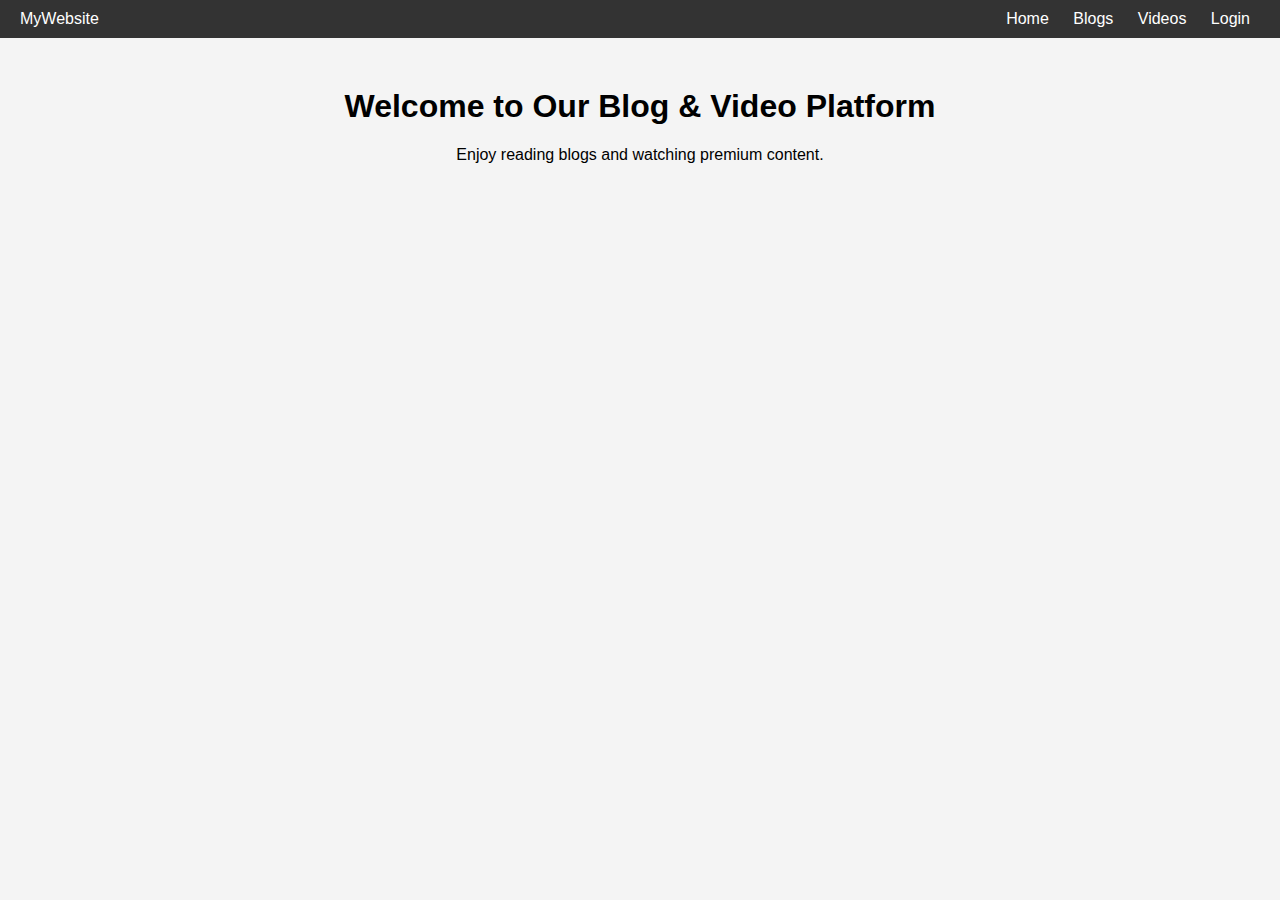
<file: index.html>
<!DOCTYPE html>
<html lang="en">
<head>
    <meta charset="UTF-8">
    <meta name="viewport" content="width=device-width, initial-scale=1.0">
    <title>Blog & Video Website</title>
    <link rel="stylesheet" href="styles.css">
</head>
<body>
    <nav>
        <div class="logo">MyWebsite</div>
        <div class="menu">
            <a href="index.html">Home</a>
            <a href="blogs.html">Blogs</a>
            <a href="videos.html">Videos</a>
            <a href="login.html">Login</a>
        </div>
    </nav>

    <section class="home">
        <h1>Welcome to Our Blog & Video Platform</h1>
        <p>Enjoy reading blogs and watching premium content.</p>
    </section>
</body>
</html>
</file>
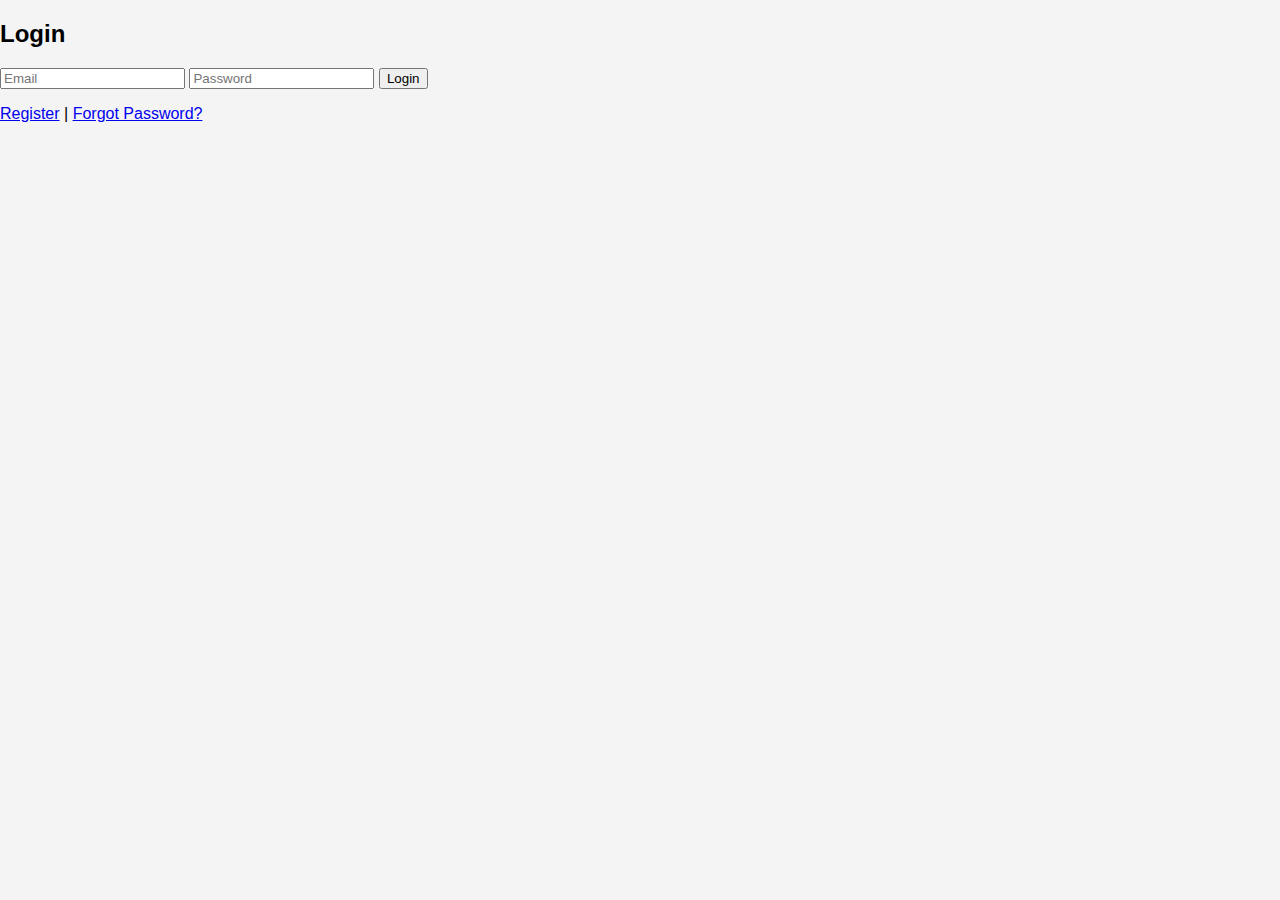
<file: login.html>
<!DOCTYPE html>
<html lang="en">
<head>
    <meta charset="UTF-8">
    <meta name="viewport" content="width=device-width, initial-scale=1.0">
    <title>Login</title>
    <link rel="stylesheet" href="styles.css">
</head>
<body>
    <h2>Login</h2>
    <form action="/login" method="POST">
        <input type="email" name="email" placeholder="Email" required>
        <input type="password" name="password" placeholder="Password" required>
        <button type="submit">Login</button>
    </form>
    <p><a href="register.html">Register</a> | <a href="forgot.html">Forgot Password?</a></p>
</body>
</html>
</file>
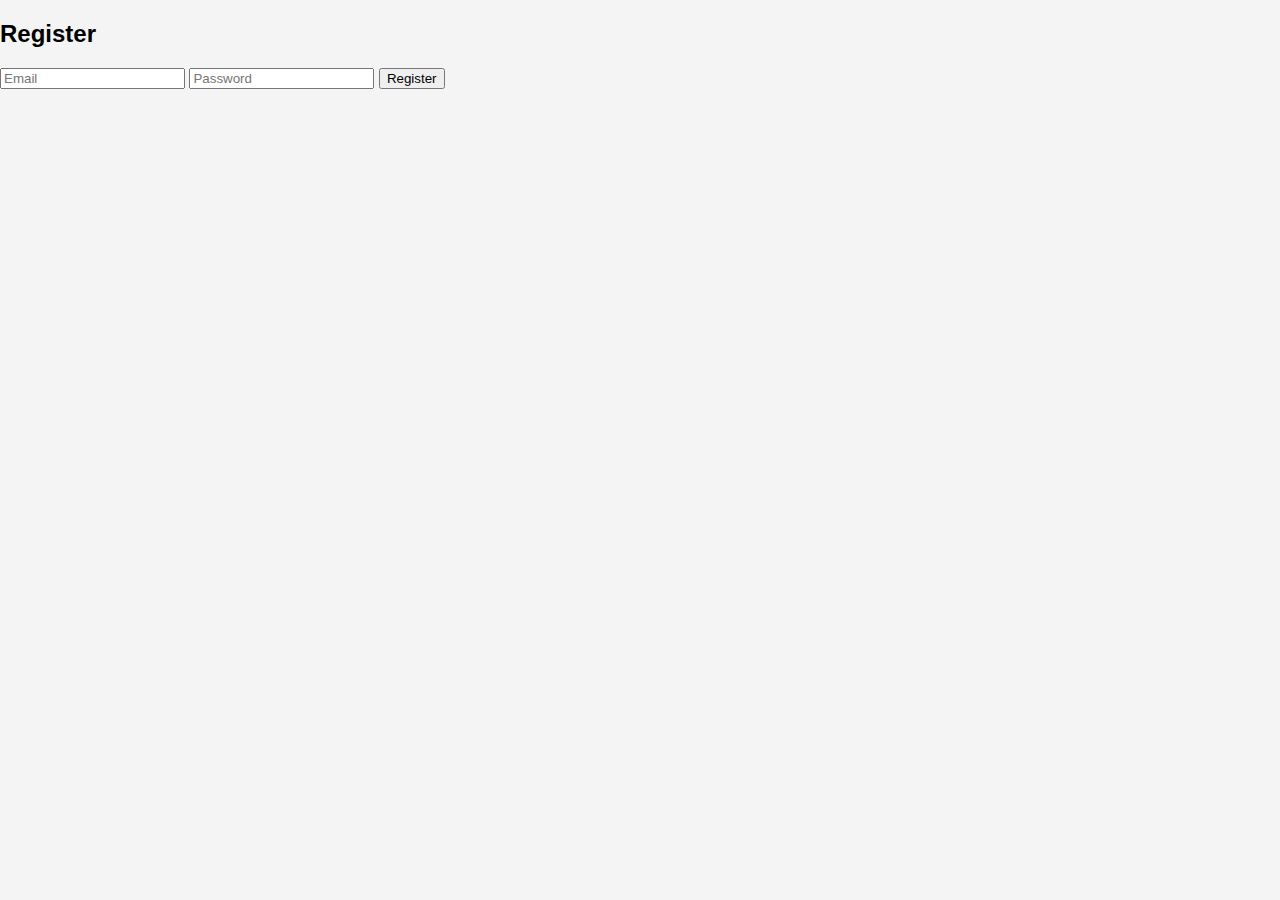
<file: register.html>
<!DOCTYPE html>
<html lang="en">
<head>
    <meta charset="UTF-8">
    <meta name="viewport" content="width=device-width, initial-scale=1.0">
    <title>Register</title>
    <link rel="stylesheet" href="styles.css">
</head>
<body>
    <h2>Register</h2>
    <form action="/register" method="POST">
        <input type="email" name="email" placeholder="Email" required>
        <input type="password" name="password" placeholder="Password" required>
        <button type="submit">Register</button>
    </form>
</body>
</html>
</file>
<file: styles.css>
body {
    font-family: Arial, sans-serif;
    margin: 0;
    padding: 0;
    background-color: #f4f4f4;
}
nav {
    background: #333;
    color: #fff;
    display: flex;
    justify-content: space-between;
    padding: 10px 20px;
}
.menu a {
    color: white;
    text-decoration: none;
    margin: 0 10px;
}
.home {
    text-align: center;
    margin-top: 50px;
}
</file>
